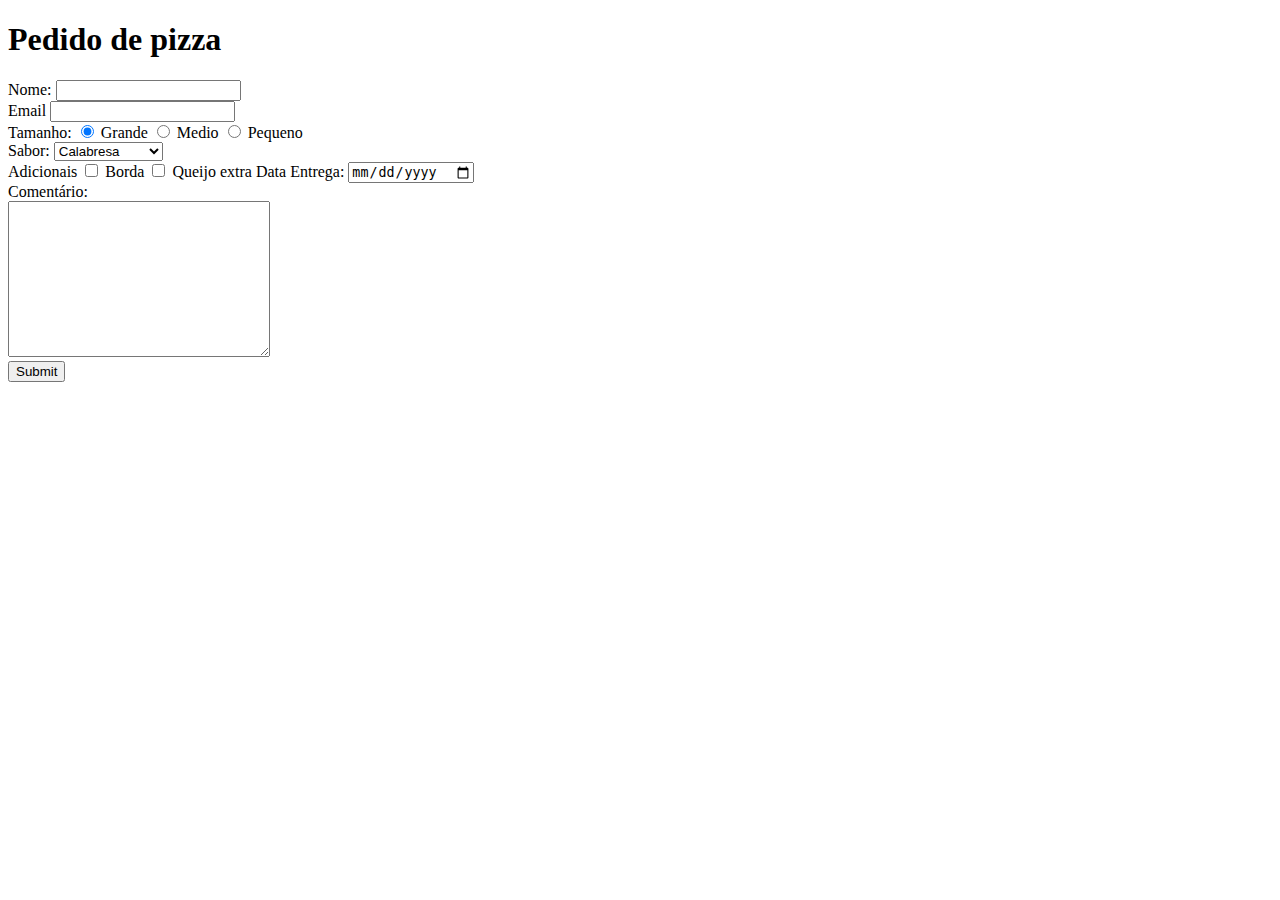
<file: Desenvolvimento de Software/Exercício 1/index.html>
<!DOCTYPE html>
<html lang="pt-br">

<head>
    <meta charset="UTF-8">
    <meta name="viewport" content="width=device-width, initial-scale=1.0">
    <title>Loja de pedido de pizzas</title>
</head>

<body>
    <h1>Pedido de pizza</h1>
    <form method="post" action="teste.jsp">
        Nome: <input type="text" name="Nome"> <br>
        Email <input type="email" name="Email"> <br>

        Tamanho:
        <input type="radio" name="tamanho" value="g" checked> Grande
        <input type="radio" name="tamanho" value="m"> Medio
        <input type="radio" name="tamanho" value="p"> Pequeno
        <br>

        Sabor: <select name="sabor">
            <option> Calabresa</option>
            <option> Quatro queijos</option>

        </select>
        <br>

        Adicionais
        <input type="checkbox" name="borda recheada" value="sim"> Borda
        <input type="checkbox" name="queijo extra" value="sim"> Queijo extra

        Data Entrega: <input type="date" name="dataEntrega">
        <br>
        
        Comentário: <br> <textarea name="mensagem" rows="10" cols="30"></textarea>
        <br>
        <input type="submit">


</body>

</html>
</file>
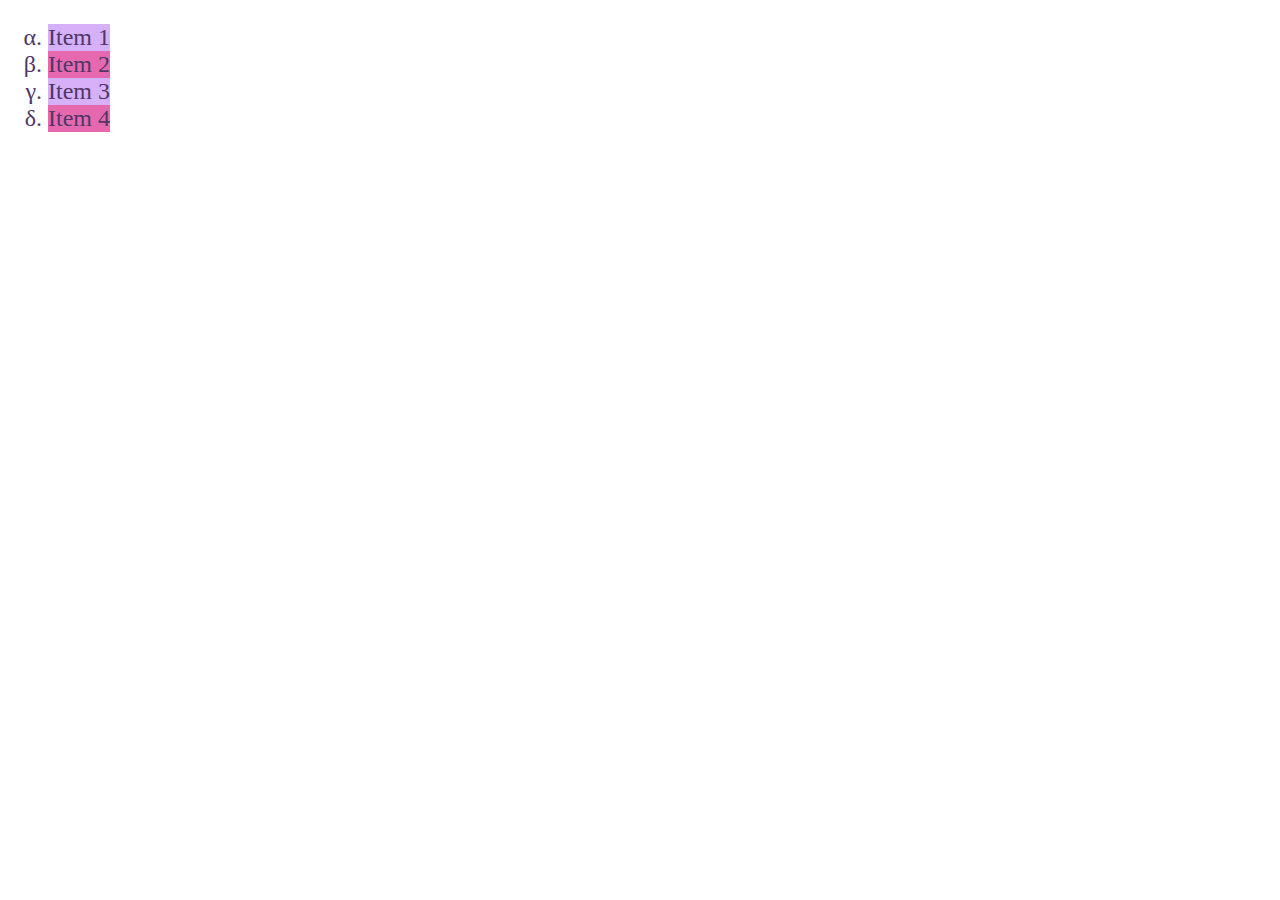
<file: Desenvolvimento de Software/Exercicio 6/pagina3.html>
<!DOCTYPE html>
<html lang="pt-br">
<head>
    <meta charset="UTF-8">
    <meta name="viewport" content="width=device-width, initial-scale=1.0">
    <title>Exercico 6</title>
    <link rel="stylesheet" href="estilo3.css">
</head>
<body>
    <ul class="alternada">
        <li> Item 1</li>
        <li> Item 2</li>    
        <li> Item 3</li>
        <li> Item 4</li>

    </ul>
    
</body>
</html>
</file>
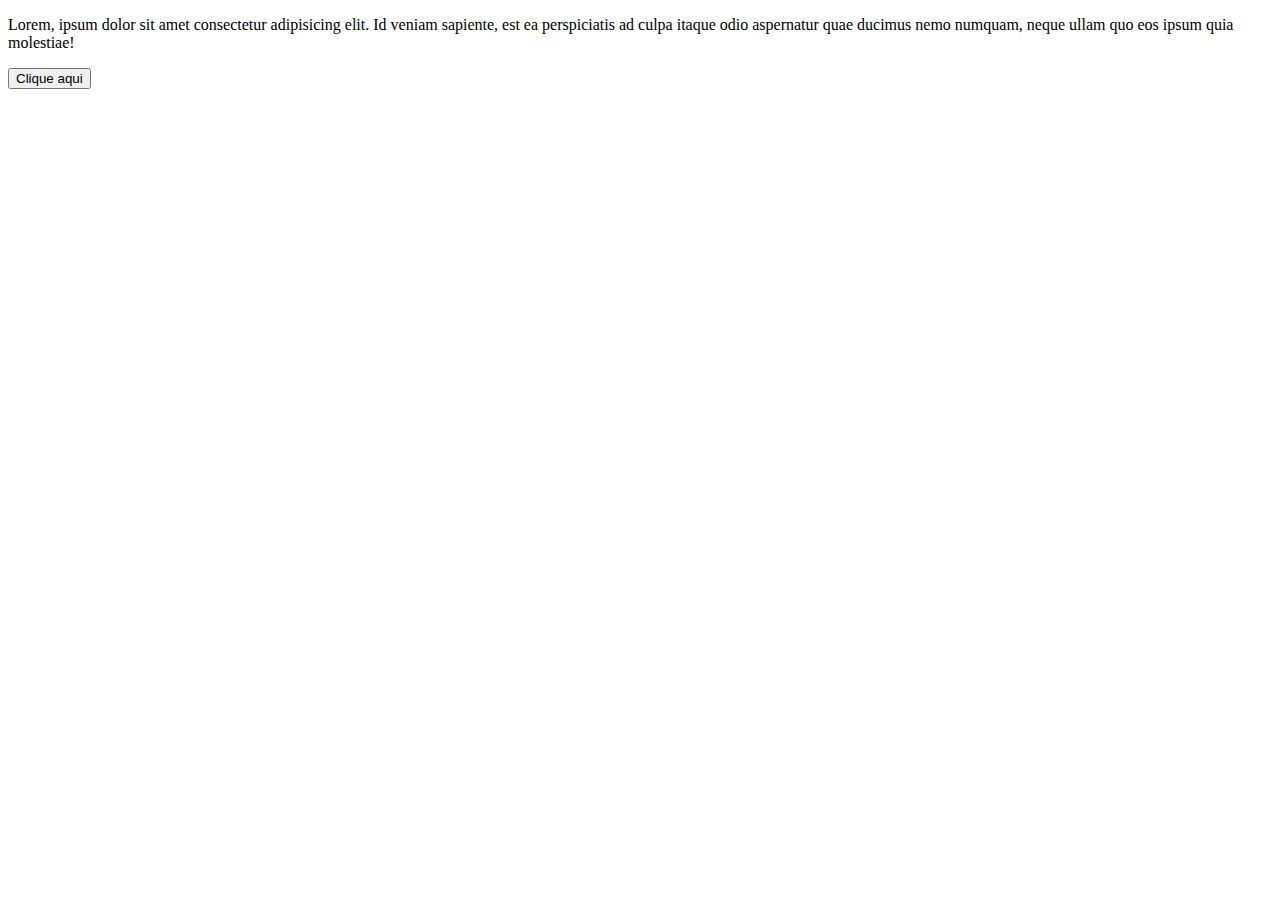
<file: Desenvolvimento de Software/Exercicio 7/pagina.html>
<!DOCTYPE html>
<html lang="en">

<head>
    <meta charset="UTF-8">
    <meta name="viewport" content="width=device-width, initial-scale=1.0">
    <title>Treinando JS</title>
</head>

<body>
    <p id="para">Lorem, ipsum dolor sit amet consectetur adipisicing elit. Id veniam sapiente, est ea perspiciatis ad
        culpa itaque odio aspernatur quae ducimus nemo numquam, neque ullam quo eos ipsum quia molestiae!</p>

    <button onclick="document.getElementById('para').innerHTML='ola'"">Clique aqui</button>
<script>
    console.log("Olá babi");
    console.log("Olá novamente");
</script>


</body>
</html>
</file>
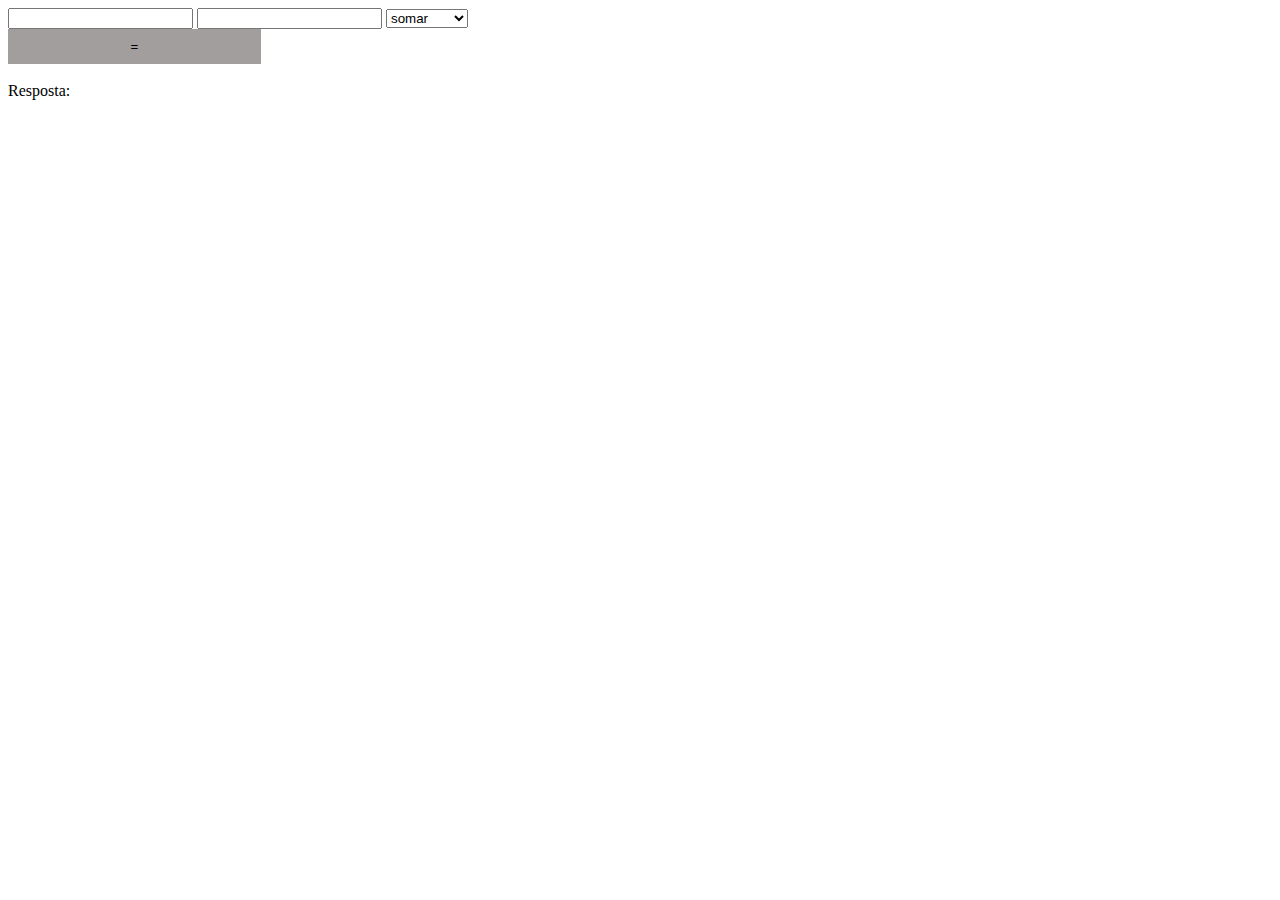
<file: Desenvolvimento de Software/Exercicio 9/pagina.html>
<!DOCTYPE html>
<html lang="en">

<head>
    <meta charset="UTF-8">
    <meta name="viewport" content="width=device-width, initial-scale=1.0">
    <title>Document</title>
    <link rel="stylesheet" href="estilo.css">
</head>

<body>
    <input id="campo1" type=text>
    <input id="campo2" type=text>
    <select id="operacao">
        <option>somar</option>
        <option>subtrair</option>
        <option>multiplicar</option>
        <option>dividir</option>
    </select>

<button id="igual" class="botao">=</button>
<br>
Resposta: <div id="resposta"></div>


    <script src="script.js"></script>

</body>

</html>
</file>
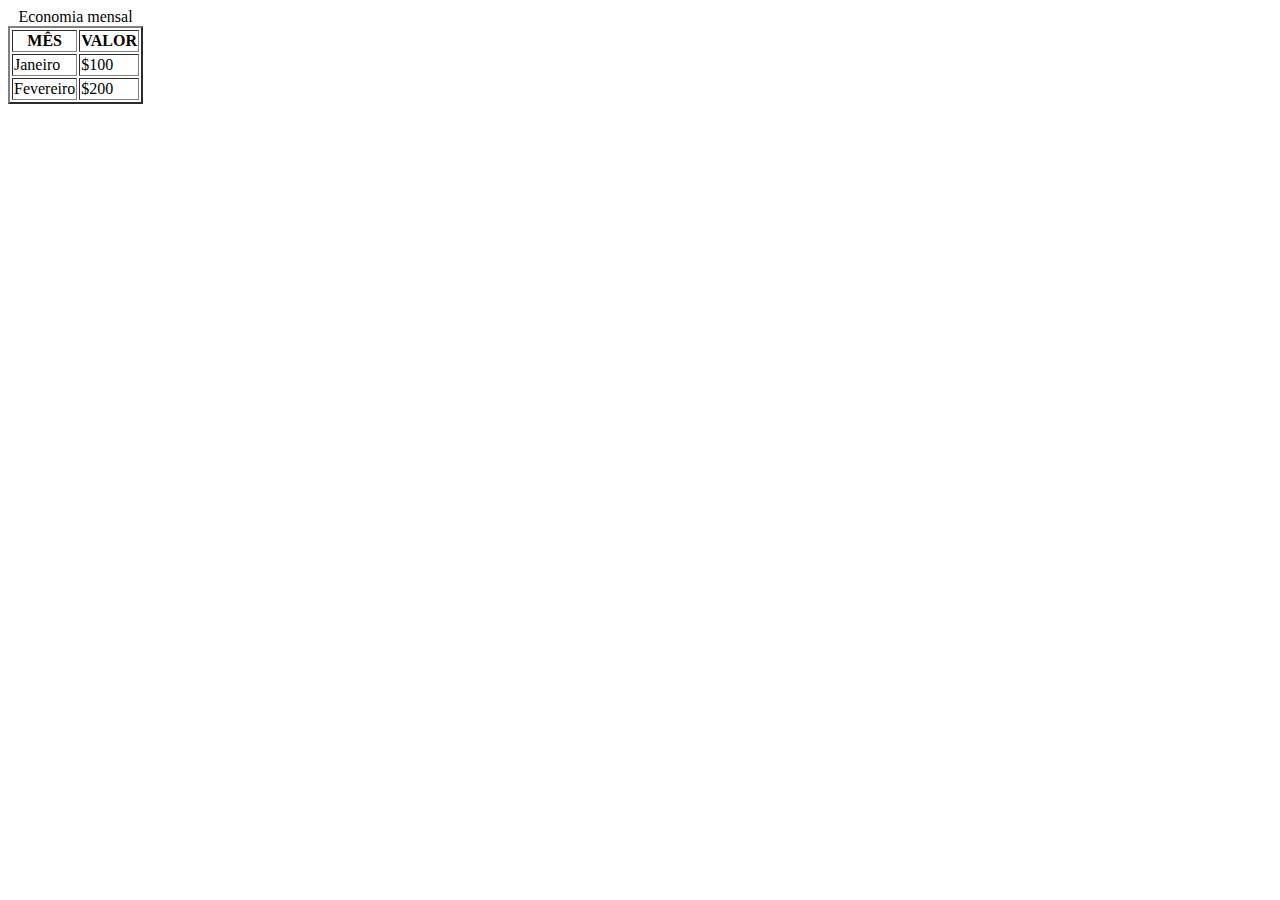
<file: Desenvolvimento de Software/Exercício 2/tabela.html>
<!DOCTYPE html>
<html lang="pt-br">
<head>
    <meta charset="UTF-8">
    <meta name="viewport" content="width=device-width, initial-scale=1.0">
    <title>Criação de tabela</title>
</head>
<body>
    <table border="2">
        <caption>Economia mensal</caption>
        <tr>
            <th>MÊS</th>
            <th>VALOR</th>
        </tr>
        <tr>
            <td>Janeiro</td>
            <td>$100</td>
        </tr>
        <tr>
            <td>Fevereiro</td>
            <td>$200</td>
        </tr>
    </table>
    
</body>
</html>
</file>
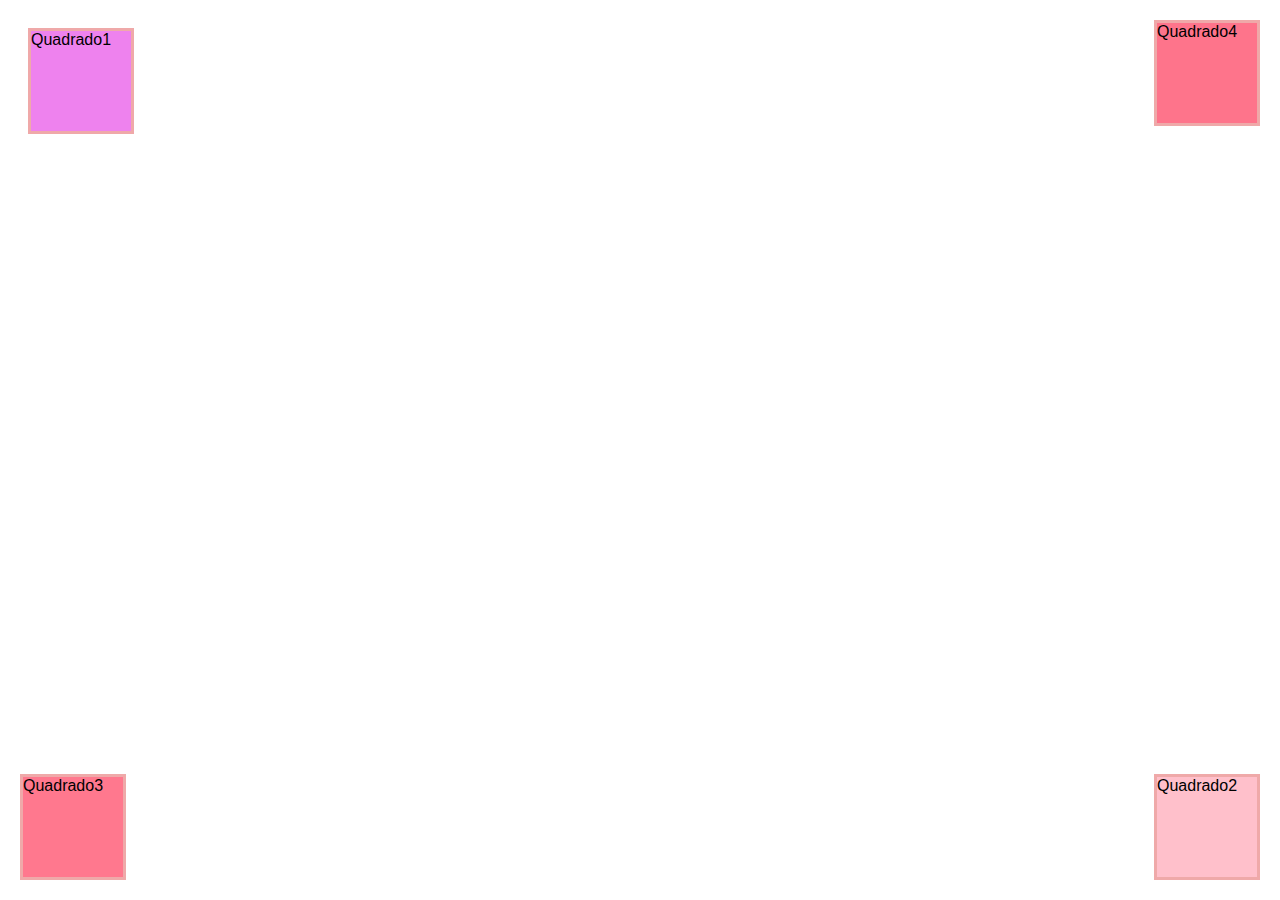
<file: Desenvolvimento de Software/Exercício 4/pagina1.html>
<!DOCTYPE html>
<html lang="en">
<head>
    <meta charset="UTF-8">
    <meta name="viewport" content="width=device-width, initial-scale=1.0">
    <title>Exercicio1</title>
    <link rel="stylesheet" href="estilo1.css">
</head>
<body>
    <div class="quadra quadrado1">Quadrado1</div>
    <div class="quadra quadrado2">Quadrado2</div>
    <div class="quadra quadrado3">Quadrado3</div>
    <div class="quadra quadrado4">Quadrado4</div>



    
</body>
</html>
</file>
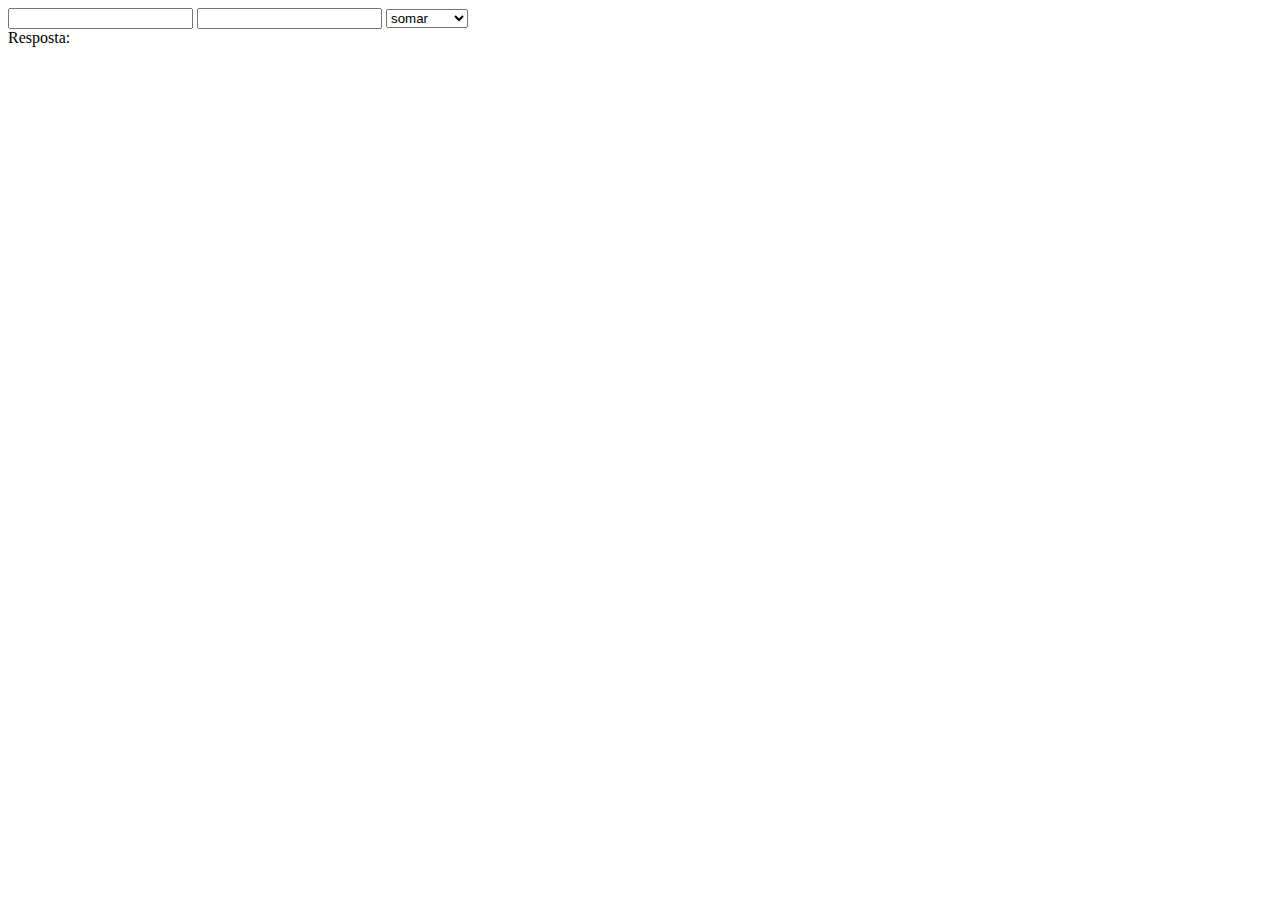
<file: Desenvolvimento de Software/Exercicio 10/Exercicio 9/pagina.html>
<!DOCTYPE html>
<html lang="en">

<head>
    <meta charset="UTF-8">
    <meta name="viewport" content="width=device-width, initial-scale=1.0">
    <title>Document</title>
    <link rel="stylesheet" href="estilo.css">
</head>

<body>
    <input id="campo1" type=text>
    <input id="campo2" type=text>
    <select id="operacao">
        <option>somar</option>
        <option>subtrair</option>
        <option>multiplicar</option>
        <option>dividir</option>
    </select>

<br>
Resposta: <div id="resposta"></div>


    <script src="script.js"></script>

</body>

</html>
</file>
<file: Desenvolvimento de Software/Exercicio 6/estilo3.css>
.alternada{
    list-style:lower-greek;
    font-size:x-large;
    color: rgb(79, 55, 103);
    width: fit-content;
}

.alternada li:nth-child(odd){
    background-color: rgb(214, 176, 249);
}

.alternada li:nth-child(even){
    background-color: rgb(230, 105, 176);
}

.alternada li:hover{
    font-size: xx-large;
    font-weight: bold;
    font-stretch: condensed;
    font-display:initial;
}
</file>
<file: Desenvolvimento de Software/Exercicio 9/estilo.css>
.botao {
    display: block;
    width: 20%;
    padding: 10px 15px;
    border: 0;
    background-color: rgb(163, 158, 158);

}
</file>
<file: Desenvolvimento de Software/Exercício 4/estilo1.css>
.quadra{
    border: 3px solid rgb(239, 169, 169);
    width: 100px;
    height: 100px;
    margin: 20px;
    background-color: violet;
    position: absolute;
    font-family: 'Franklin Gothic Medium', 'Arial Narrow', Arial, serif;
}

.quadrado2{
    
    right: 0px;
    bottom: 0px;
    background-color: pink;
}

.quadrado3{
    
    left: 0px;
    bottom: 0px;
    background-color: rgb(255, 120, 142);
}

.quadrado4{
    
    right: 0px;
    top: 0px;
    background-color: rgb(254, 116, 139);
}
</file>
<file: Desenvolvimento de Software/Exercicio 10/Exercicio 9/estilo.css>
.botao {
    display: block;
    width: 20%;
    padding: 10px 15px;
    border: 0;
    background-color: rgb(163, 158, 158);

}

.problema {
    background-color: red;
    font: bolder;

}
</file>
